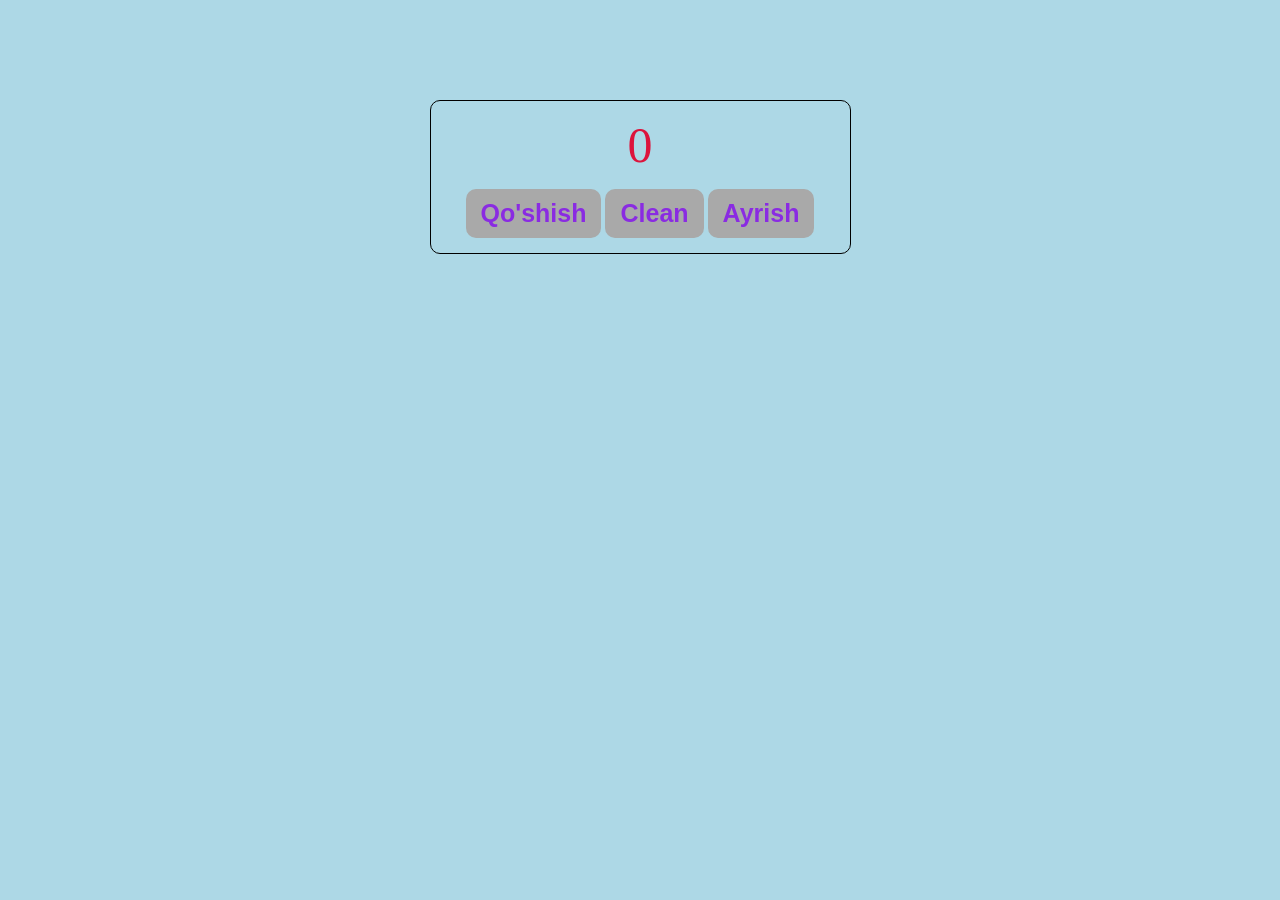
<file: index.html>
<!DOCTYPE html>
<html lang="en">
<head>
    <meta charset="UTF-8">
    <meta name="viewport" content="width=device-width, initial-scale=1.0">
    <link rel="stylesheet" href="style.css">
    <title>Document</title>
</head>
<body>
    <div class="counter">
        <p id="p">0</p>
        <button onclick="puls()" id="puls" class="pilus" style="background-color: darkgray; color: blueviolet;">Qo'shish</button>
        <button onclick="remove()" id="remov" class="tozalash" style="background-color: darkgray; color: blueviolet;">Clean</button>
        <button onclick="minus()" id="minus" class="min" style="background-color: darkgray; color: blueviolet;">Ayrish</button>
    </div>

    <script src="./script.js"></script>
</body>
</html>
</file>
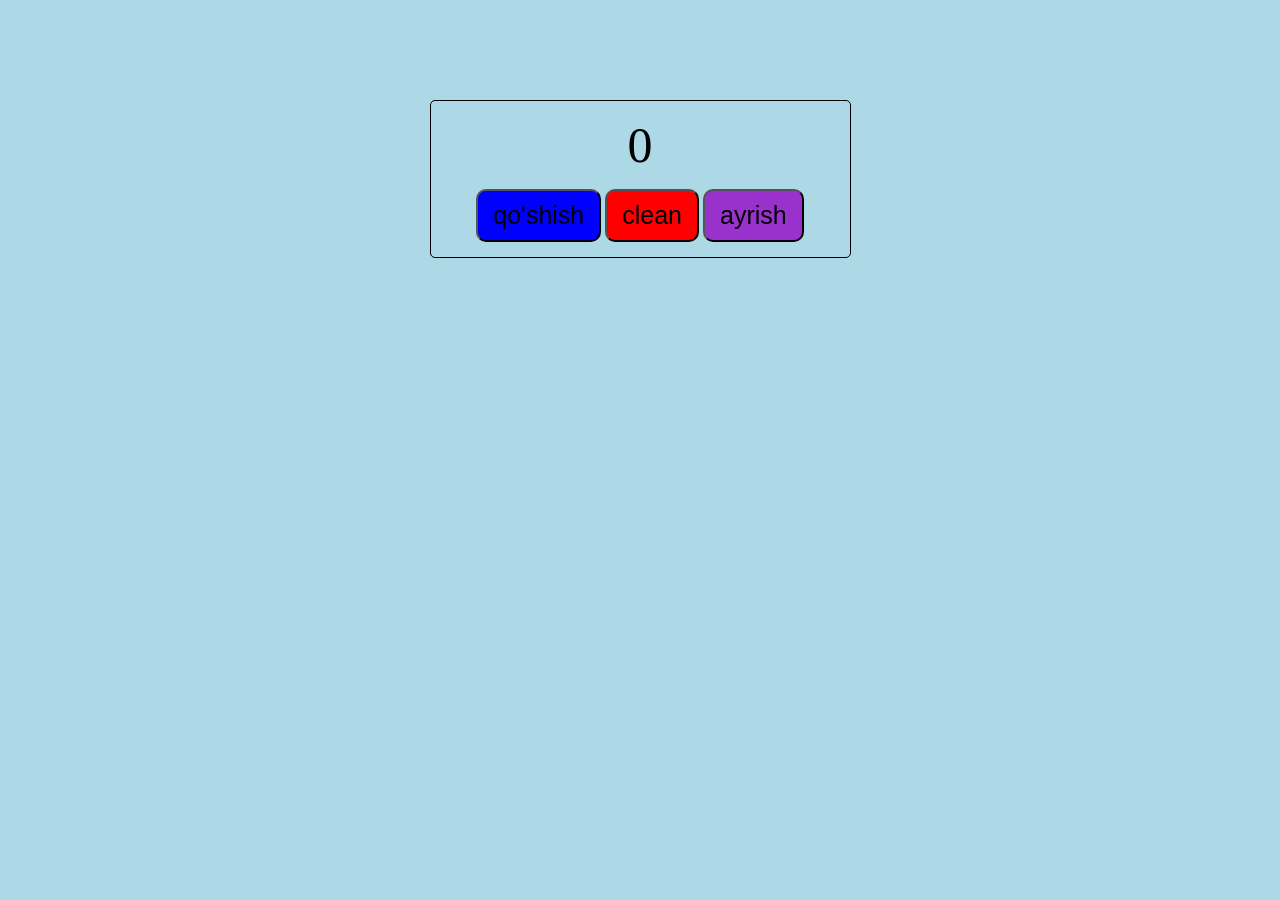
<file: Counter/index.html>
<!DOCTYPE html>
<html lang="en">
<head>
    <meta charset="UTF-8">
    <meta name="viewport" content="width=device-width, initial-scale=1.0">
    <link rel="stylesheet" href="style.css">
    <title>Document</title>
</head>
<body>
    <div class="counter">
        <p id="p">0</p>
        <button onclick="puls()" id="puls" class="pilus" style="background-color: blue; color: black;">qo'shish</button>
        <button onclick="remove()" id="remov" class="tozalash" style="background-color: red; color: black;">clean</button>
        <button onclick="minus()" id="minus" class="min" style="background-color: darkorchid; color: black;">ayrish</button>
    </div>

    <script src="./script.js"></script>
</body>
</html>
</file>
<file: style.css>
*{
    margin: 0;
    padding: 0;
    box-sizing: border-box;
}
body{
    text-align: center;
    margin: 100px 0px;
    background-color: lightblue;
}
.counter{
    max-width: 421px;
    margin: auto;
    border: 1px solid #000;
    border-radius: 10px;
    padding: 15px 15px;
}
p{
    color: crimson;
    font-size: 50px;
    padding-bottom: 15px;
}
button{
    padding: 10px 15px;
    border-radius: 10px;
    border: none;
    cursor: pointer;
}
.pilus{
    font-size: 25px;
    font-weight: 600;
}
.min{
    font-size: 25px;
    font-weight: 600;
}
.tozalash{
    font-size: 25px;
    font-weight: 600;
}

@media (max-width: 375px) {
    .tozalash{
        margin-bottom: 8px;
    }
}
</file>
<file: Counter/style.css>
*{
    margin: 0;
    padding: 0;
    box-sizing: border-box;
}
body{
    text-align: center;
    margin: 100px 0px;
    background-color: lightblue;
}
.counter{
    max-width: 421px;
    margin: auto;
    border: 1px solid #000;
    border-radius: 5px;
    padding: 15px 15px;
}
p{
    font-size: 50px;
    padding-bottom: 15px;
}
button{
    padding: 10px 15px;
    border-radius: 10px;
    cursor: pointer;
}
.pilus{
    font-size: 25px;
    color: blue;
}
.min{
    font-size: 25px;
    color: green;
}
.tozalash{
    font-size: 25px;
    color: red;
}
</file>
